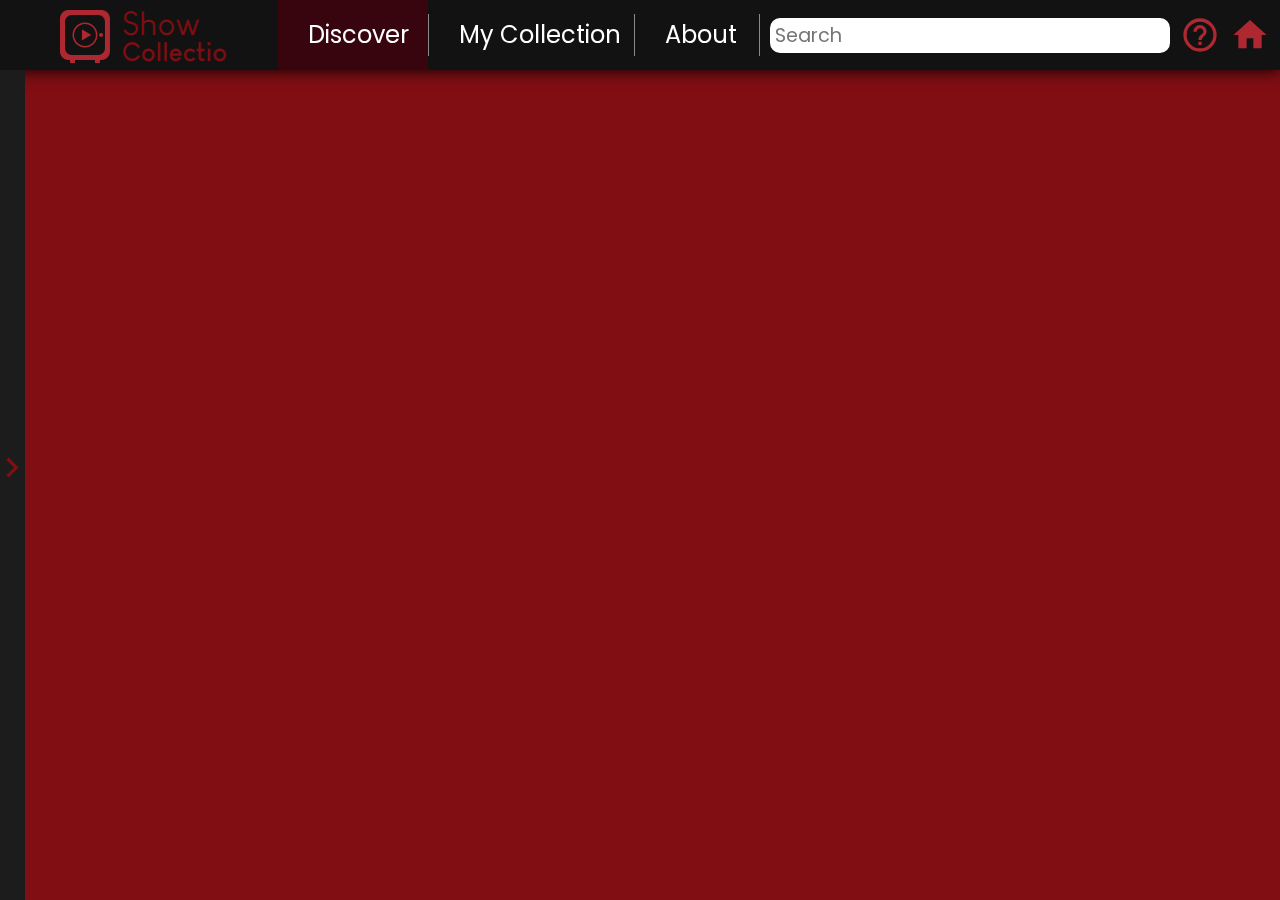
<file: index.html>
<!DOCTYPE html>
<html lang="en">
  
  <head>
    <meta charset="UTF-8">
    <meta http-equiv="X-UA-Compatible" content="IE=edge">
    <meta name="viewport" content="width=device-width, initial-scale=1.0">
    <title>Show Collection</title>
    <link rel="icon" href="images/UI/logo_notext.png">
  </head>

  <body>
    <script>
        location.href='discover.html'
    </script>
  </body>
  
</html>
</file>
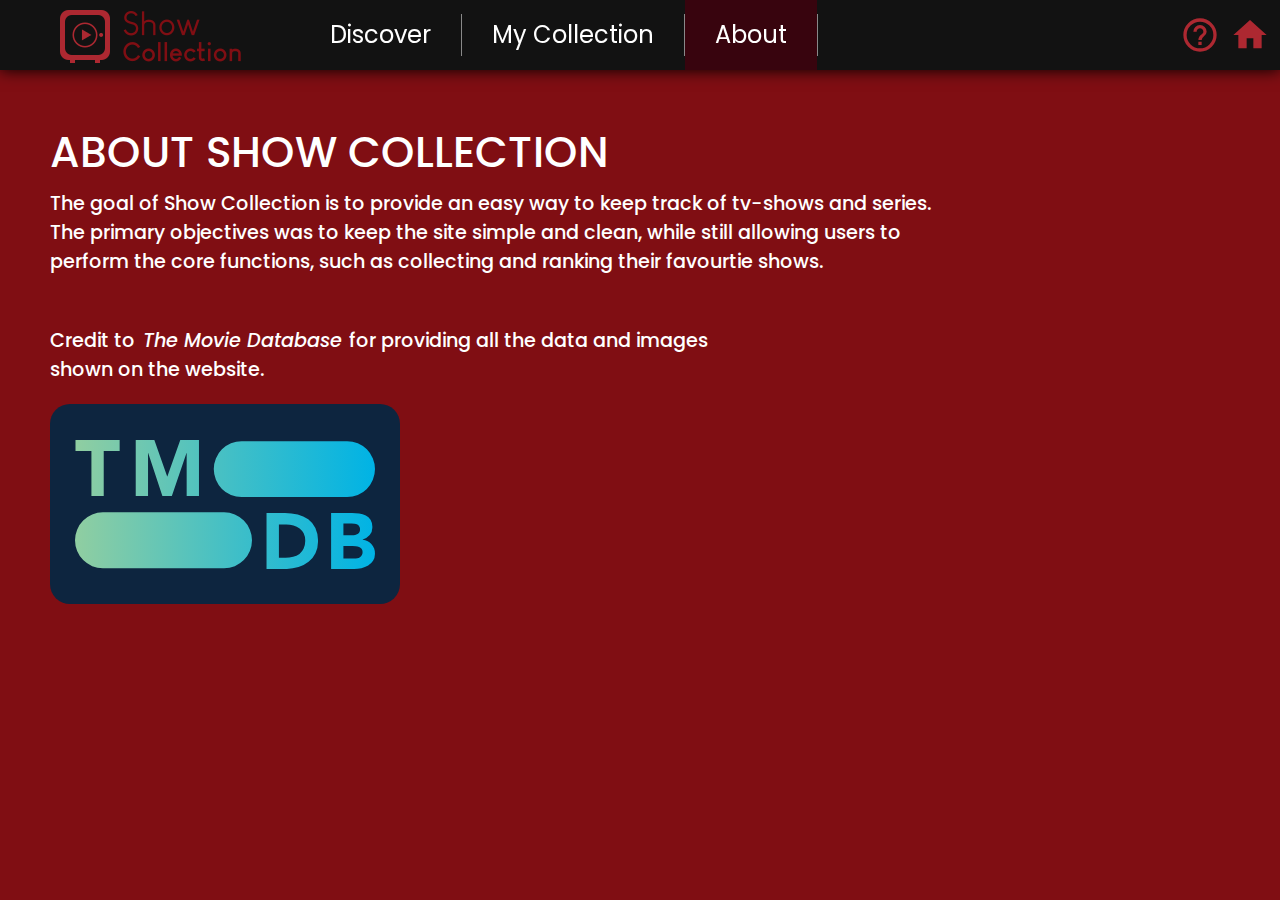
<file: about.html>
<!DOCTYPE html>
<html lang="en">
  
  <head>
    <meta charset="UTF-8">
    <meta http-equiv="X-UA-Compatible" content="IE=edge">
    <meta name="viewport" content="width=device-width, initial-scale=1.0">
    <title>Show Collection</title>
    <link rel="icon" href="images/UI/logo_notext.png">

    <link rel="stylesheet" href="https://fonts.googleapis.com/icon?family=Material+Icons">
    <link rel="stylesheet" href="css/navigation.css">
    <link rel="stylesheet" href="css/about.css">
    <script src="js/navigation.js" type="text/JavaScript"></script>
    <script src="js/utility.js" type="text/JavaScript"></script>

  </head>

  <body>

    <!-- Navigation Bar -->
    <div id="navbar">
      <a href="discover.html" id="logo"> </a>
      <a href="discover.html" class="navItem">Discover</a> <div class="hBorder"></div>
      <a href="collection.html" class="navItem">My Collection</a> <div class="hBorder"></div>
      <a id="selectedNavItem" class="navItem">About</a> <div class="hBorder"></div>
      <div id="searchBarContainer">
      </div>
      <i class="material-icons" onclick="loadPopup('navHelpPopup')"> help_outline</i>
      <i class="material-icons" onclick="window.location.href='discover.html'"> home</i>
    </div>

    <!-- Main Content -->
    <div id="mainContent">
      <h1>About Show Collection</h1>
      <p id="aboutText">
        The goal of Show Collection is to provide an easy way to keep track of tv-shows and series.
        The primary objectives was to keep the site simple and clean, while still allowing users to
        perform the core functions, such as collecting and ranking their favourtie shows.
      </p>
      <div id="tmdbContainer">
        <h2 id="creditText">Credit to <span>The Movie Database</span> for providing all the data and images shown on the website.</h2>
        <a id="tmdbLogo" href="https://www.themoviedb.org/" target="_blank"></a>
      </div>

    </div>

    <!-- Help & Settings -->
    <div id="navHelpPopup" class="popupBox">
      <i class="material-icons" onclick="closePopup('navHelpPopup')">cancel</i>
      <h2>What can this site do?</h2>
      <p>Show Collection is a storage website for popular tv-shows and series.
        You can use this site to discover new shows, as well as keep track of which shows you have already watched
        and which shows you want to watch later.   </p>
    </div>

  </body>
  
</html>
</file>
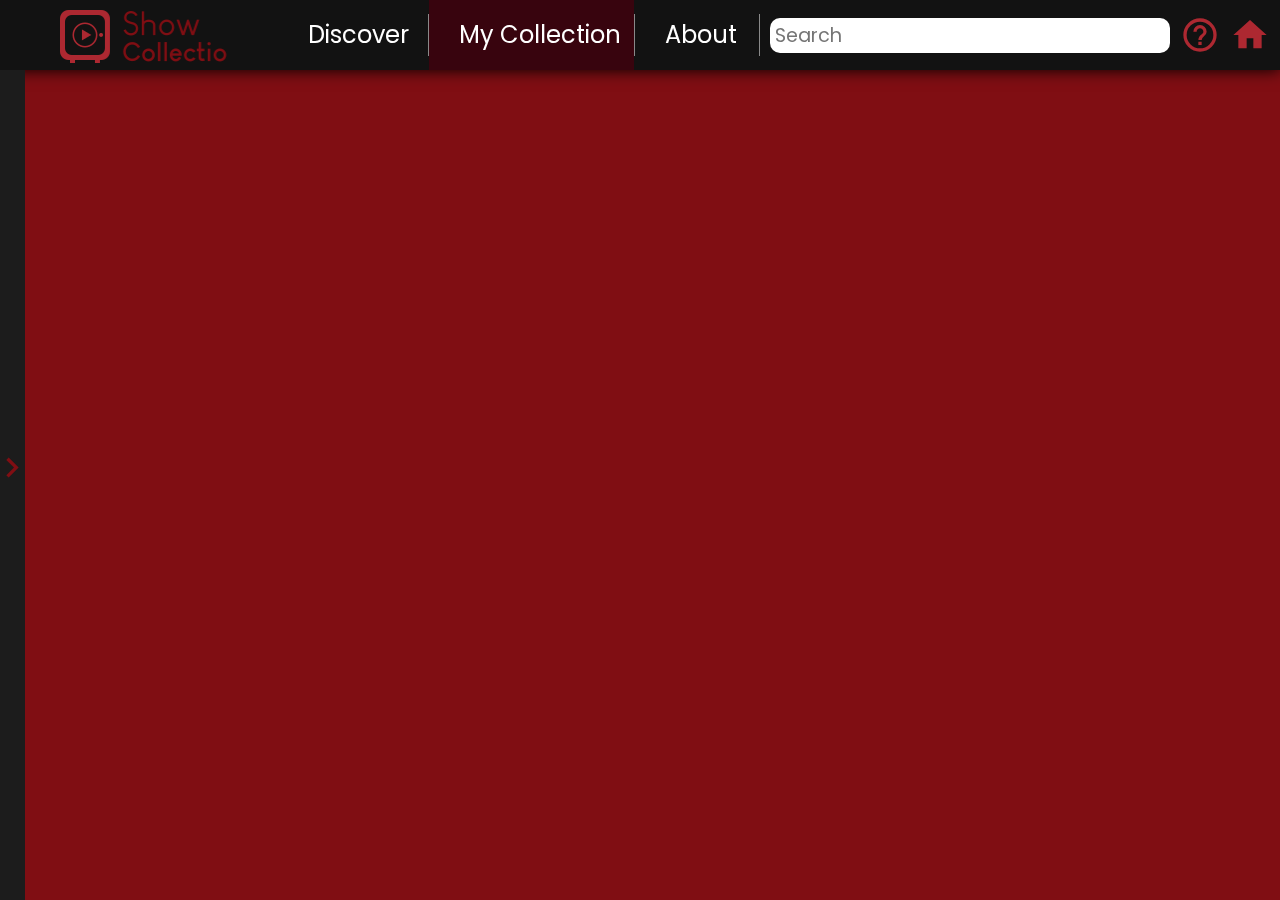
<file: collection.html>
<!DOCTYPE html>
<html lang="en">
  
  <head>
    <meta charset="UTF-8">
    <meta http-equiv="X-UA-Compatible" content="IE=edge">
    <meta name="viewport" content="width=device-width, initial-scale=1.0">
    <title>Show Collection</title>
    <link rel="icon" href="images/UI/logo_notext.png">

    <link rel="stylesheet" href="https://fonts.googleapis.com/icon?family=Material+Icons">
    <link rel="stylesheet" href="css/navigation.css">
    <link rel="stylesheet" href="css/filters.css">
    <link rel="stylesheet" href="css/collection.css">
    <script src="js/navigation.js" type="text/JavaScript"></script>
    <script src="js/utility.js" type="text/JavaScript"></script>
    <script src="js/collection.js" type="text/JavaScript"></script>
  </head>

  <body>

    <!-- Navigation Bar -->
    <div id="navbar">
      <a href="discover.html" id="logo"> </a>
      <a href="discover.html" class="navItem">Discover</a> <div class="hBorder"></div>
      <a id="selectedNavItem" class="navItem">My Collection</a> <div class="hBorder"></div>
      <a href="about.html" class="navItem">About</a> <div class="hBorder"></div>
      <div id="searchBarContainer">
        <span>
          <input id="navSearchBar" type="text" autocomplete="off" spellcheck="false" placeholder="search" oninput="reloadShows()">
        </span>
      </div>
      <i class="material-icons" onclick="loadPopup('navHelpPopup')"> help_outline</i>
      <i class="material-icons" onclick="window.location.href='discover.html'"> home</i>
    </div>

    <!-- Main Content -->
    <div id="mainContent">
      
      <!-- Filter Tab -->
      <div id="filterTab">
        <div id="filters">
          <div id="filterContainer">
            <h2 class="filterHeader">Sort by</h2>
            <div class="checkboxContainer"><input id="collectionSortName" class="collectionSortCheckbox" onclick="collectionSortClick(this)" type="checkbox" checked="true"><span>Name</span> </div>
            <div class="checkboxContainer"><input id="collectionSortRating"class="collectionSortCheckbox" onclick="collectionSortClick(this)" type="checkbox"><span>Rating</span> </div>
            <hr>
  
            <h2 class="filterHeader">Genre Filter</h2>
            <div class="checkboxContainer"><input class="genreFilterCheckbox" onclick="genreFilterClick(this)" type="checkbox" checked="true"><span>All</span> </div>
            <div class="checkboxContainer"><input id="action" class="genreFilterCheckbox" onclick="genreFilterClick(this)" type="checkbox"><span>Action</span> </div>
            <div class="checkboxContainer"><input id="adventure"class="genreFilterCheckbox" onclick="genreFilterClick(this)" type="checkbox"><span>Adventure</span>  </div>
            <div class="checkboxContainer"><input id="animation" class="genreFilterCheckbox" onclick="genreFilterClick(this)" type="checkbox"><span>Animation</span>  </div>
            <div class="checkboxContainer"><input id="comedy" class="genreFilterCheckbox" onclick="genreFilterClick(this)" type="checkbox"><span>Comedy</span>  </div>
            <div class="checkboxContainer"><input id="crime" class="genreFilterCheckbox" onclick="genreFilterClick(this)" type="checkbox"><span>Crime</span>  </div>
            <div class="checkboxContainer"><input id="documentary" class="genreFilterCheckbox" onclick="genreFilterClick(this)" type="checkbox"><span>Documentary</span>  </div>
            <div class="checkboxContainer"><input id="drama" class="genreFilterCheckbox" onclick="genreFilterClick(this)" type="checkbox"><span>Drama</span>  </div>
            <div class="checkboxContainer"><input id="family" class="genreFilterCheckbox" onclick="genreFilterClick(this)" type="checkbox"><span>Family</span>  </div>
            <div class="checkboxContainer"><input id="kids" class="genreFilterCheckbox" onclick="genreFilterClick(this)" type="checkbox"><span>Kids</span>  </div>
            <div class="checkboxContainer"><input id="mystery" class="genreFilterCheckbox" onclick="genreFilterClick(this)" type="checkbox"><span>Mystery</span>  </div>
            <div class="checkboxContainer"><input id="reality" class="genreFilterCheckbox" onclick="genreFilterClick(this)" type="checkbox"><span>Reality</span>  </div>
            <div class="checkboxContainer"><input id="sci-fi" class="genreFilterCheckbox" onclick="genreFilterClick(this)" type="checkbox"><span>Sci-fi</span> </div>
            <div class="checkboxContainer"><input id="fantasy" class="genreFilterCheckbox" onclick="genreFilterClick(this)" type="checkbox"><span>Fantasy</span> </div>
            <div class="checkboxContainer"><input id="western" class="genreFilterCheckbox" onclick="genreFilterClick(this)" type="checkbox"><span>Western</span> </div>
          </div>
        </div>
        <div id="filterHandle" onclick="toggleFilters()">
          <i id="filterHandleIcon" class="material-icons">keyboard_arrow_right</i>
        </div>
      </div>
      
      <!-- Tv Show Gallery -->
      <div id="gallery"></div>
    </div>

    <!-- Help & Settings -->
    <div id="navHelpPopup" class="popupBox">
      <i class="material-icons" onclick="closePopup('navHelpPopup')">cancel</i>
      <h2>What can this site do?</h2>
      <p>Show Collection is a storage website for popular tv-shows and series.
        You can use this site to discover new shows, as well as keep track of which shows you have already watched
        and which shows you want to watch later.   </p>
    </div>

  </body>
  
</html>
</file>
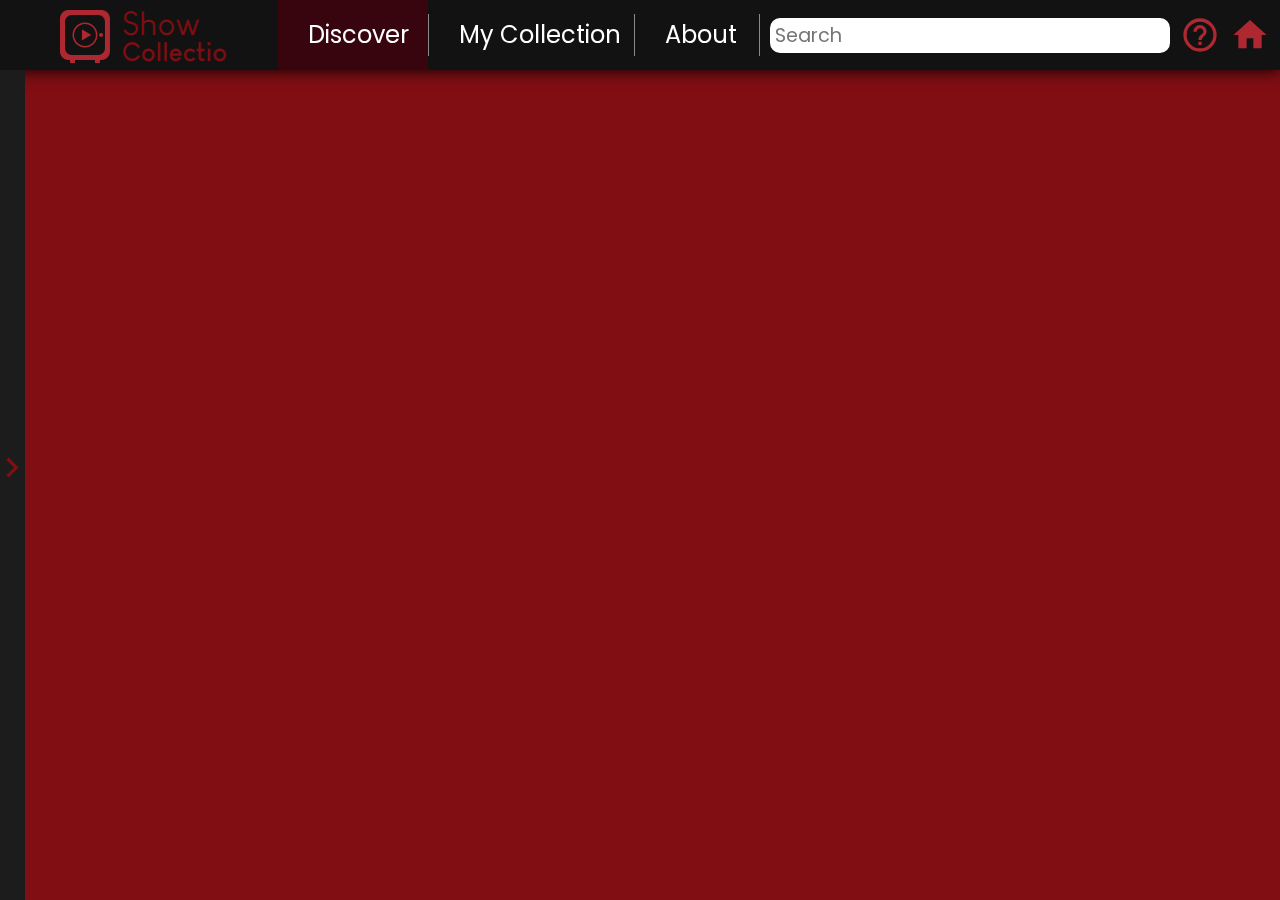
<file: discover.html>
<!DOCTYPE html>
<html lang="en">
  
  <head>
    <meta charset="UTF-8">
    <meta http-equiv="X-UA-Compatible" content="IE=edge">
    <meta name="viewport" content="width=device-width, initial-scale=1.0">
    <title>Show Collection</title>
    <link rel="icon" href="images/UI/logo_notext.png">

    <link rel="stylesheet" href="https://fonts.googleapis.com/icon?family=Material+Icons">
    <link rel="stylesheet" href="css/navigation.css">
    <link rel="stylesheet" href="css/filters.css">
    <link rel="stylesheet" href="css/discover.css">
    <script src="js/navigation.js" type="text/JavaScript"></script>
    <script src="js/utility.js" type="text/JavaScript"></script>
    <script src="js/discover.js" type="text/JavaScript"></script>
  </head>

  <body>

    <!-- Navigation Bar -->
    <div id="navbar">
      <a href="discover.html" id="logo"> </a>
      <a id="selectedNavItem" class="navItem">Discover</a> <div class="hBorder"></div>
      <a href="collection.html" class="navItem">My Collection</a> <div class="hBorder"></div>
      <a href="about.html" class="navItem">About</a> <div class="hBorder"></div>
      <div id="searchBarContainer">
        <span>
          <input id="navSearchBar" type="text" autocomplete="off" spellcheck="false" placeholder="search" oninput="checkSearchBar()" onkeydown="activateSearchBar(event)">
        </span>
      </div>
      <i class="material-icons" onclick="loadPopup('navHelpPopup')"> help_outline</i>
      <i class="material-icons" onclick="window.location.href='discover.html'"> home</i>
    </div>

    <!-- Main Content -->
    <div id="mainContent">
      
      <!-- Filter Tab -->
      <div id="filterTab">
        <div id="filters">
          <div id="filterContainer">
            <h2 class="filterHeader">Discover</h2>
            <div class="checkboxContainer"><input id="discoverCheckPopular" class="discoverCheckbox" onclick="discoverCheckClick(this)" type="checkbox" checked="true"><span>Popular</span> </div>
            <div class="checkboxContainer"><input id="discoverCheckTopRated" class="discoverCheckbox" onclick="discoverCheckClick(this)" type="checkbox"><span>Top Rated</span> </div>
          </div>
        </div>
        <div id="filterHandle" onclick="toggleFilters()">
          <i id="filterHandleIcon" class="material-icons">keyboard_arrow_right</i>
        </div>
      </div>
      
      <!-- Tv Show Gallery -->
      <div id="gallery"> </div>

    </div>

    <!-- Help & Settings -->
    <div id="navHelpPopup" class="popupBox">
      <i class="material-icons" onclick="closePopup('navHelpPopup')">cancel</i>
      <h2>What can this site do?</h2>
      <p>Show Collection is a storage website for popular tv-shows and series.
        You can use this site to discover new shows, as well as keep track of which shows you have already watched
        and which shows you want to watch later.   </p>
    </div>

  </body>
  
</html>
</file>
<file: css/navigation.css>
@import url("https://fonts.googleapis.com/css2?family=Poppins:wght@400;500;600;700&display=swap");
* {
  -webkit-box-sizing: border-box;
          box-sizing: border-box;
  padding: 0px;
  margin: 0px;
  color: white;
  font-size: 16px;
  font-family: Poppins, sans-serif;
}

html {
  height: 100%;
}

body {
  background-color: #800E13;
  height: 100%;
  position: relative;
}

body::-webkit-scrollbar {
  display: none;
}

#navbar {
  width: 100%;
  height: 70px;
  background-color: #121212;
  display: -webkit-box;
  display: -ms-flexbox;
  display: flex;
  position: fixed;
  top: 0px;
  z-index: 1;
  -webkit-box-align: center;
      -ms-flex-align: center;
          align-items: center;
  -webkit-box-shadow: 0px 0px 15px black;
          box-shadow: 0px 0px 15px black;
  -webkit-box-orient: horizontal;
  -webkit-box-direction: normal;
      -ms-flex-flow: row nowrap;
          flex-flow: row nowrap;
}

#logo {
  width: 200px;
  height: 70px;
  margin: 0px 50px;
  background-color: #121212;
  background-image: url("../images/UI/logo.png");
}

.navItem {
  color: white;
  line-height: 70px;
  height: 100%;
  font-size: 1.5em;
  padding: 0px 30px;
  text-decoration: none;
  -webkit-transition: color 0.5s;
  transition: color 0.5s;
  background-color: inherit;
  overflow: hidden;
  white-space: nowrap;
}

.navItem:hover, #selectedNavItem {
  background-color: #38040E;
}

.hBorder {
  height: 60%;
  border-right: 1px solid rgba(255, 255, 255, 0.5);
}

#navbar #searchBarContainer {
  -webkit-box-flex: 1;
      -ms-flex-positive: 1;
          flex-grow: 1;
  margin: 10px;
}

#navbar #searchBarContainer span {
  width: 400px;
  margin: auto;
  position: relative;
  display: block;
}

#navbar #searchBarContainer input {
  height: 35px;
  border-radius: 10px;
  width: 100%;
  border: none;
  color: black;
  font-size: 1.2em;
  outline: none;
  text-transform: capitalize;
  text-decoration: none;
  padding-left: 5px;
}

#navbar > i {
  color: #AD2831;
  font-size: 2.5em;
  cursor: pointer;
  margin-right: 10px;
}

#mainContent {
  padding-top: 70px;
}

.popupBox {
  position: fixed;
  top: 50%;
  left: 50%;
  z-index: 2;
  width: 600px;
  height: 400px;
  -webkit-transform: translate(-50%, -50%);
          transform: translate(-50%, -50%);
  background-color: #121212;
  border-radius: 20px;
  border: 10px solid #640D14;
  padding: 10px;
  display: none;
}

.popupBox i {
  font-size: 3em;
  color: #AD2831;
  cursor: pointer;
}

.popupBox i:hover {
  -webkit-filter: brightness(80%);
          filter: brightness(80%);
}

.popupBox h2 {
  text-align: center;
  font-size: 1.8em;
  margin-bottom: 30px;
  color: #fcc426;
}

.popupBox p {
  font-size: 1.2em;
  width: 80%;
  margin: auto;
}
/*# sourceMappingURL=navigation.css.map */
</file>
<file: css/about.css>
@import url("https://fonts.googleapis.com/css2?family=Poppins:wght@400;500;600;700&display=swap");
* {
  -webkit-box-sizing: border-box;
          box-sizing: border-box;
  padding: 0px;
  margin: 0px;
  color: white;
  font-size: 16px;
  font-family: Poppins, sans-serif;
}

html {
  height: 100%;
}

body {
  background-color: #800E13;
  height: 100%;
  position: relative;
}

body::-webkit-scrollbar {
  display: none;
}

#mainContent {
  padding: 120px 50px;
}

h1 {
  font-size: 2.65em;
  font-weight: 500;
  text-transform: uppercase;
  margin-bottom: 5px;
}

#aboutText {
  width: 900px;
  font-size: 1.2em;
  font-weight: 500;
}

#tmdbContainer {
  margin-top: 50px;
  width: 700px;
  display: -webkit-box;
  display: -ms-flexbox;
  display: flex;
  -webkit-box-orient: vertical;
  -webkit-box-direction: normal;
      -ms-flex-flow: column nowrap;
          flex-flow: column nowrap;
}

#tmdbContainer h2 {
  font-size: 1.2em;
  font-weight: 500;
  width: inherit;
  margin-right: 150px;
}

#tmdbContainer h2 span {
  font-size: 1em;
  font-style: italic;
  padding: 0px 2.5px;
}

#tmdbContainer a {
  background-color: #0d253f;
  background-image: url(../images/UI/tmdbLogo.svg);
  background-position: center center;
  background-repeat: no-repeat;
  background-size: 300px;
  border-radius: 20px;
  width: 350px;
  height: 200px;
  margin-top: 20px;
}
/*# sourceMappingURL=about.css.map */
</file>
<file: css/filters.css>
@import url("https://fonts.googleapis.com/css2?family=Poppins:wght@400;500;600;700&display=swap");
* {
  -webkit-box-sizing: border-box;
          box-sizing: border-box;
  padding: 0px;
  margin: 0px;
  color: white;
  font-size: 16px;
  font-family: Poppins, sans-serif;
}

html {
  height: 100%;
}

body {
  background-color: #800E13;
  height: 100%;
  position: relative;
}

body::-webkit-scrollbar {
  display: none;
}

#filterTab {
  height: 100%;
  position: fixed;
  z-index: 1;
}

#filters {
  width: 0px;
  height: 100%;
  float: left;
  background-color: #38040E;
  -webkit-transition: width 0.3s;
  transition: width 0.3s;
  overflow: hidden;
}

#filterHandle {
  position: relative;
  width: 25px;
  height: 100%;
  float: left;
  background-color: #1c1c1c;
}

#filterHandle i {
  color: #800E13;
  font-size: 2.5em;
  text-align: center;
  position: absolute;
  -webkit-transform-origin: 50% 50%;
          transform-origin: 50% 50%;
  -webkit-transform: translate(-20%, 0) rotate(0deg);
          transform: translate(-20%, 0) rotate(0deg);
  top: 42%;
  -webkit-transition: -webkit-transform 0.3s;
  transition: -webkit-transform 0.3s;
  transition: transform 0.3s;
  transition: transform 0.3s, -webkit-transform 0.3s;
}

#filterHandle:hover {
  -webkit-filter: brightness(80%);
          filter: brightness(80%);
  cursor: pointer;
}

#filterContainer {
  padding: 10px;
  overflow: hidden;
}

#filterContainer .filterHeader {
  font-size: 1.5em;
  font-weight: 500;
  text-align: center;
  margin-bottom: 15px;
  white-space: nowrap;
}

#filterContainer hr {
  margin: 20px 0px;
}

#filterContainer .checkboxContainer {
  height: 27px;
  overflow: hidden;
}

#filterContainer input {
  margin-left: 20px;
  margin-right: 8px;
  height: 20px;
  width: 20px;
  -webkit-appearance: none;
     -moz-appearance: none;
          appearance: none;
  border: 3px solid white;
  background-color: white;
  border-radius: 6px;
  cursor: pointer;
}

#filterContainer input:checked {
  -webkit-filter: brightness(90%);
          filter: brightness(90%);
  background-color: #800E13;
}

#filterContainer span {
  text-transform: capitalize;
  display: inline-block;
  -webkit-transform: translate(0px, -3px);
          transform: translate(0px, -3px);
  font-size: 1.1em;
}
/*# sourceMappingURL=filters.css.map */
</file>
<file: css/collection.css>
@import url("https://fonts.googleapis.com/css2?family=Poppins:wght@400;500;600;700&display=swap");
@import url("https://fonts.googleapis.com/css2?family=Poppins:wght@400;500;600;700&display=swap");
* {
  -webkit-box-sizing: border-box;
          box-sizing: border-box;
  padding: 0px;
  margin: 0px;
  color: white;
  font-size: 16px;
  font-family: Poppins, sans-serif;
}

html {
  height: 100%;
}

body {
  background-color: #800E13;
  height: 100%;
  position: relative;
}

body::-webkit-scrollbar {
  display: none;
}

* {
  -webkit-box-sizing: border-box;
          box-sizing: border-box;
  padding: 0px;
  margin: 0px;
  color: white;
  font-size: 16px;
  font-family: Poppins, sans-serif;
}

html {
  height: 100%;
}

body {
  background-color: #800E13;
  height: 100%;
  position: relative;
}

body::-webkit-scrollbar {
  display: none;
}

#gallery {
  display: -ms-grid;
  display: grid;
  -ms-grid-columns: (250px)[auto-fill];
      grid-template-columns: repeat(auto-fill, 250px);
  row-gap: 0px;
  -webkit-column-gap: 12px;
          column-gap: 12px;
  -webkit-box-pack: justify;
      -ms-flex-pack: justify;
          justify-content: space-between;
  padding: 1.5%;
  margin-left: 25px;
  overflow-y: auto;
  overflow-x: hidden;
}

.showPoster {
  width: 250px;
  height: 370px;
  margin-bottom: 20px;
  position: relative;
}

.showPoster img {
  width: 250px;
  height: 370px;
  -o-object-fit: cover;
     object-fit: cover;
}

.showPoster:hover {
  cursor: pointer;
}

.showPoster:hover img {
  -webkit-filter: blur(2.5px) brightness(60%);
          filter: blur(2.5px) brightness(60%);
}

.showPoster:hover .showHover {
  visibility: visible;
}

.showPoster:hover .showInfo, .showPoster:hover .showAdd {
  -webkit-transform: translate(0px, 0px);
          transform: translate(0px, 0px);
  opacity: 1;
}

.showHover {
  visibility: hidden;
  width: inherit;
  height: inherit;
  position: absolute;
  top: 0px;
  left: 0px;
}

.showHover .showInfo {
  position: absolute;
  left: 15px;
  top: 10px;
  -webkit-transform: translate(-100px, 0px);
          transform: translate(-100px, 0px);
  opacity: 0.2;
  -webkit-transition: opacity 0.5s, -webkit-transform 0.5s;
  transition: opacity 0.5s, -webkit-transform 0.5s;
  transition: transform 0.5s, opacity 0.5s;
  transition: transform 0.5s, opacity 0.5s, -webkit-transform 0.5s;
}

.showHover .showInfo .showName {
  font-size: 1.2em;
  text-transform: capitalize;
}

.showHover .showInfo .showGenres {
  font-size: 0.85em;
  text-transform: capitalize;
  margin-top: 8px;
  width: 150px;
}

.showHover .showAdd {
  position: absolute;
  right: 15px;
  bottom: 10px;
  -webkit-transform: translate(100px, 0px);
          transform: translate(100px, 0px);
  opacity: 0.2;
  -webkit-transition: opacity 0.5s, -webkit-transform 0.5s;
  transition: opacity 0.5s, -webkit-transform 0.5s;
  transition: transform 0.5s, opacity 0.5s;
  transition: transform 0.5s, opacity 0.5s, -webkit-transform 0.5s;
}

.showHover .showAdd i {
  font-size: 2.5em;
}

.showHover .showAdd i.add {
  color: #38ab57;
}

.showHover .showAdd i.remove {
  color: #AD2831;
}

.showHover .showAdd i:hover + p {
  visibility: visible;
}

.showHover .showAdd p {
  visibility: hidden;
  position: absolute;
  top: -10px;
  left: -150px;
  width: 132px;
  border-radius: 10px;
  padding: 5px;
  background-color: rgba(0, 0, 0, 0.5);
}

.showPoster {
  height: auto;
  margin-bottom: 10px;
}

.showPoster .ratingContainer {
  display: -webkit-box;
  display: -ms-flexbox;
  display: flex;
  -webkit-box-pack: center;
      -ms-flex-pack: center;
          justify-content: center;
  -webkit-box-align: center;
      -ms-flex-align: center;
          align-items: center;
}

.showPoster .ratingContainer i {
  color: #fcc426;
  margin-right: 5px;
  -webkit-transform: translate(0px, -1px);
          transform: translate(0px, -1px);
}

.showPoster .ratingContainer .ratingText {
  text-align: center;
  color: #fcc426;
  font-weight: 600;
}

.showHover {
  height: 370px;
}
/*# sourceMappingURL=collection.css.map */
</file>
<file: css/discover.css>
@import url("https://fonts.googleapis.com/css2?family=Poppins:wght@400;500;600;700&display=swap");
* {
  -webkit-box-sizing: border-box;
          box-sizing: border-box;
  padding: 0px;
  margin: 0px;
  color: white;
  font-size: 16px;
  font-family: Poppins, sans-serif;
}

html {
  height: 100%;
}

body {
  background-color: #800E13;
  height: 100%;
  position: relative;
}

body::-webkit-scrollbar {
  display: none;
}

#gallery {
  display: -ms-grid;
  display: grid;
  -ms-grid-columns: (250px)[auto-fill];
      grid-template-columns: repeat(auto-fill, 250px);
  row-gap: 0px;
  -webkit-column-gap: 12px;
          column-gap: 12px;
  -webkit-box-pack: justify;
      -ms-flex-pack: justify;
          justify-content: space-between;
  padding: 1.5%;
  margin-left: 25px;
  overflow-y: auto;
  overflow-x: hidden;
}

.showPoster {
  width: 250px;
  height: 370px;
  margin-bottom: 20px;
  position: relative;
}

.showPoster img {
  width: 250px;
  height: 370px;
  -o-object-fit: cover;
     object-fit: cover;
}

.showPoster:hover {
  cursor: pointer;
}

.showPoster:hover img {
  -webkit-filter: blur(2.5px) brightness(60%);
          filter: blur(2.5px) brightness(60%);
}

.showPoster:hover .showHover {
  visibility: visible;
}

.showPoster:hover .showInfo, .showPoster:hover .showAdd {
  -webkit-transform: translate(0px, 0px);
          transform: translate(0px, 0px);
  opacity: 1;
}

.showHover {
  visibility: hidden;
  width: inherit;
  height: inherit;
  position: absolute;
  top: 0px;
  left: 0px;
}

.showHover .showInfo {
  position: absolute;
  left: 15px;
  top: 10px;
  -webkit-transform: translate(-100px, 0px);
          transform: translate(-100px, 0px);
  opacity: 0.2;
  -webkit-transition: opacity 0.5s, -webkit-transform 0.5s;
  transition: opacity 0.5s, -webkit-transform 0.5s;
  transition: transform 0.5s, opacity 0.5s;
  transition: transform 0.5s, opacity 0.5s, -webkit-transform 0.5s;
}

.showHover .showInfo .showName {
  font-size: 1.2em;
  text-transform: capitalize;
}

.showHover .showInfo .showGenres {
  font-size: 0.85em;
  text-transform: capitalize;
  margin-top: 8px;
  width: 150px;
}

.showHover .showAdd {
  position: absolute;
  right: 15px;
  bottom: 10px;
  -webkit-transform: translate(100px, 0px);
          transform: translate(100px, 0px);
  opacity: 0.2;
  -webkit-transition: opacity 0.5s, -webkit-transform 0.5s;
  transition: opacity 0.5s, -webkit-transform 0.5s;
  transition: transform 0.5s, opacity 0.5s;
  transition: transform 0.5s, opacity 0.5s, -webkit-transform 0.5s;
}

.showHover .showAdd i {
  font-size: 2.5em;
}

.showHover .showAdd i.add {
  color: #38ab57;
}

.showHover .showAdd i.remove {
  color: #AD2831;
}

.showHover .showAdd i:hover + p {
  visibility: visible;
}

.showHover .showAdd p {
  visibility: hidden;
  position: absolute;
  top: -10px;
  left: -150px;
  width: 132px;
  border-radius: 10px;
  padding: 5px;
  background-color: rgba(0, 0, 0, 0.5);
}
/*# sourceMappingURL=discover.css.map */
</file>
